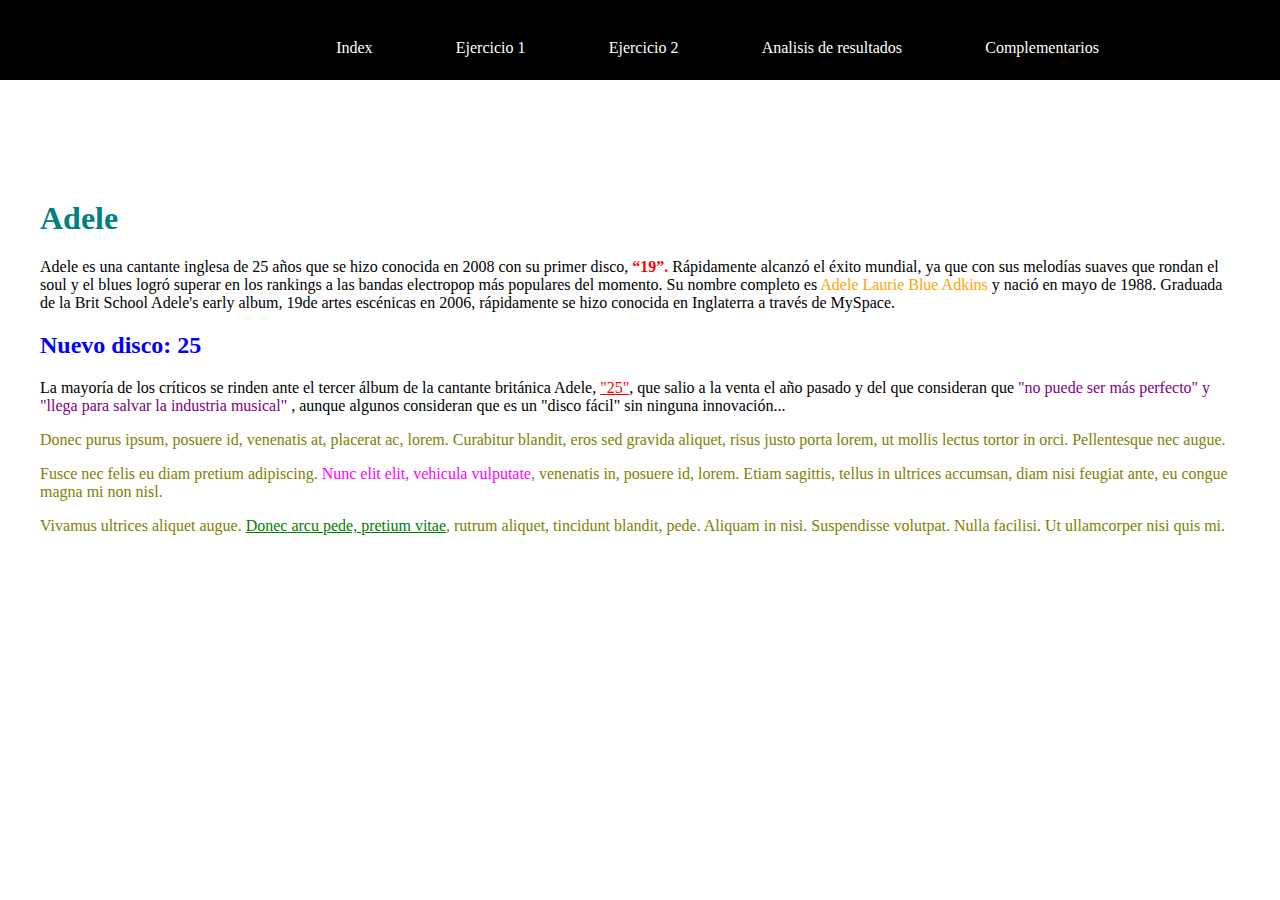
<file: MN212534_Guia3/analisis.html>
<!DOCTYPE html>
<html lang="es">
<head>
	<meta charset="UTF-8">
	<title>Analisis de resultados</title>
	<link rel="stylesheet" href="css/estilo_analisis.css">
</head>
<body>
		<nav class="menu">;
			<ul class="ul">
			<li><a href="index.html">Index</a></li>	
			<li><a href="pelicula.html">Ejercicio 1</a></li>
			<li><a href="tablero.html">Ejercicio 2</a></li>
			<li><a href="analisis.html">Analisis de resultados</a></li>
			<li><a href="biografia.html">Complementarios</a></li>
		    </ul>
		</nav>
	<div id="todo">
	<h1 id="titulo">Adele</h1>
	<p>Adele es una cantante inglesa de 25 años que se hizo conocida en 2008 con su primer disco, <strong>“19”.</strong> Rápidamente alcanzó el éxito mundial, ya que con sus melodías suaves que rondan el soul y el blues logró superar en los rankings a las bandas electropop más populares del momento.  Su nombre completo es <span class="destacado"> Adele Laurie Blue Adkins</span>  y nació en mayo de 1988. Graduada de la Brit School Adele's early album, 19de artes escénicas en 2006, rápidamente se hizo conocida en Inglaterra a través de MySpace.</p>

	<h2 id="subtitulo">Nuevo disco: 25</h2>
	<p>La mayoría de los críticos se rinden ante el tercer álbum de la cantante británica Adele,  <a href="#"> "25"</a>, que salio a la venta el año pasado y del que consideran que <span class="especial">"no puede ser más perfecto" y "llega para salvar la industria musical"</span> , aunque algunos consideran que es un "disco fácil" sin ninguna innovación...</p>

	<div id="adicional">
		<p>Donec purus ipsum, posuere id, venenatis at, <span>placerat ac, lorem</span>. Curabitur blandit, eros sed gravida aliquet, risus justo porta lorem, ut mollis lectus tortor in orci. Pellentesque nec augue.</p>
		<p>Fusce nec felis eu diam pretium adipiscing. <span id="especial">Nunc elit elit, vehicula vulputate</span>, venenatis in, posuere id, lorem. Etiam sagittis, tellus in ultrices accumsan, diam nisi feugiat ante, eu congue magna mi non nisl.</p>
		<p>Vivamus ultrices aliquet augue. <a  id="color" href="#">Donec arcu pede, pretium vitae</a>, rutrum aliquet, tincidunt blandit, pede. Aliquam in nisi. Suspendisse volutpat. Nulla facilisi. Ut ullamcorper nisi quis mi.</p>
	</div>
</div>
</body>
</html>
</file>
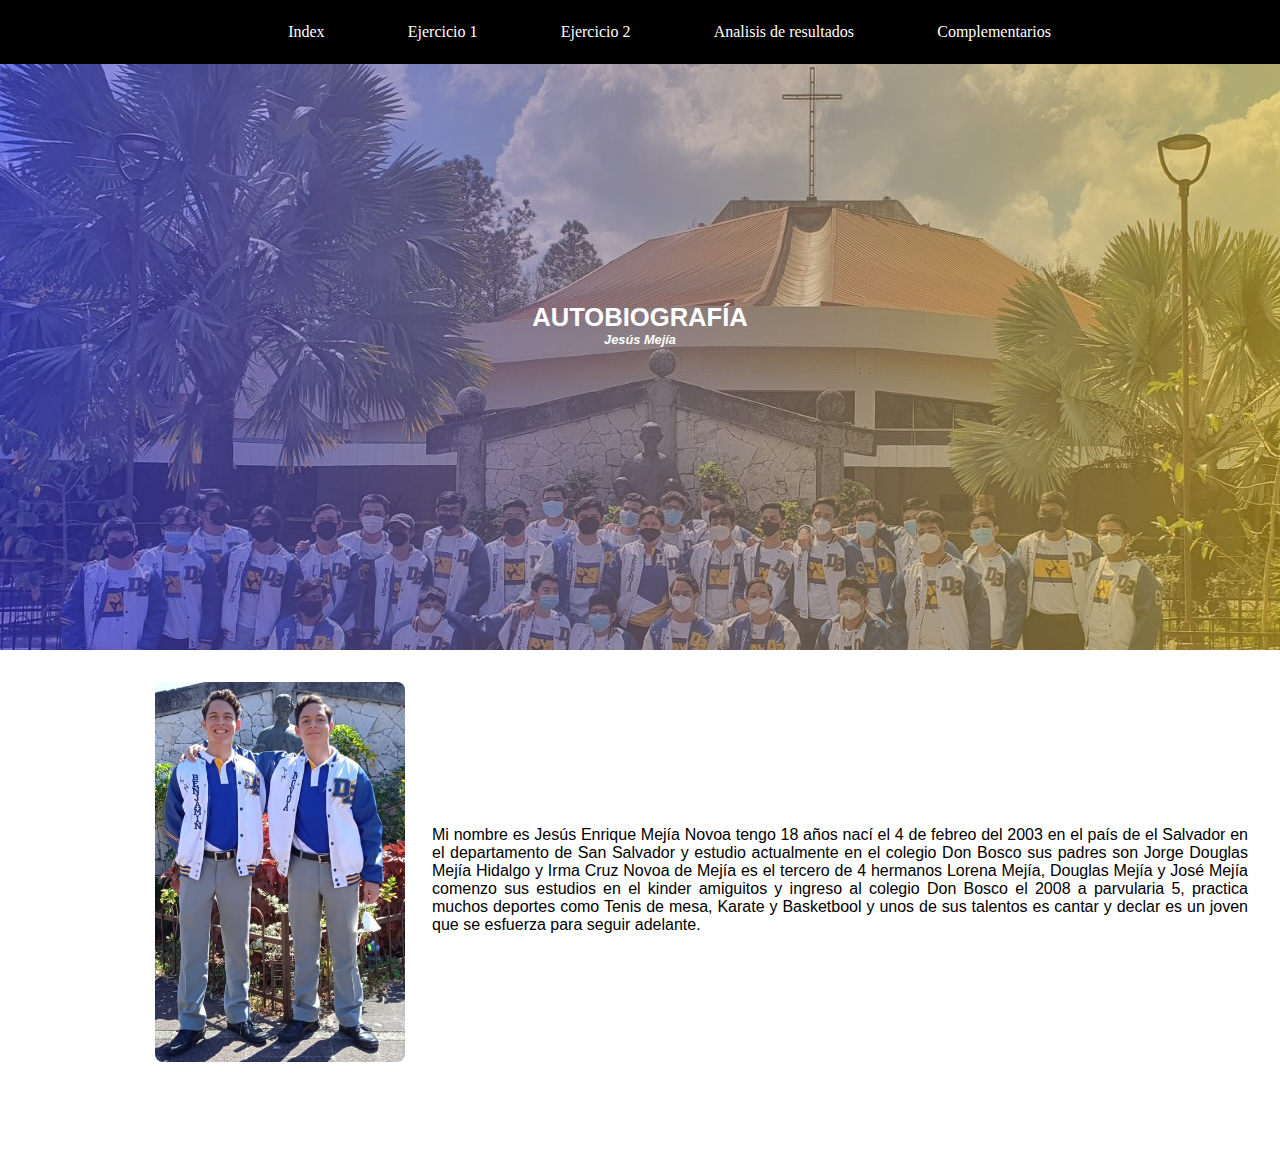
<file: MN212534_Guia3/biografia.html>
<!DOCTYPE html>
<html>
<head>
	<link rel="stylesheet" href="css/estilo.css">
	<title>Biografía</title>
</head>
<body>
		<nav class="menu">;
			<ul class="ul">
			<li><a href="index.html">Index</a></li>	
			<li><a href="pelicula.html">Ejercicio 1</a></li>
			<li><a href="tablero.html">Ejercicio 2</a></li>
			<li><a href="analisis.html">Analisis de resultados</a></li>
			<li><a href="analisis.html">Complementarios</a></li>
		    </ul>
		</nav>
<section>	
	<article id="inicio">
		<h1>AUTOBIOGRAFÍA</h1>	
		<h3><em>Jesús Mejía </em></h3>
	</article>
	<article id="fotojesus">
		<img id="img" src="img/yo.jpeg" width="250px">
		<p>Mi nombre es Jesús Enrique Mejía Novoa tengo 18 años nací el 4 de febreo del 2003 en el país de el Salvador en el departamento de San Salvador y estudio actualmente en el colegio Don Bosco sus padres son Jorge Douglas Mejía Hidalgo y Irma Cruz Novoa de Mejía es el tercero de 4 hermanos Lorena Mejía, Douglas Mejía y José Mejía comenzo sus estudios en el kinder amiguitos y ingreso al colegio Don Bosco el 2008 a parvularia 5, practica muchos deportes como Tenis de mesa, Karate y Basketbool y unos de sus talentos es cantar y declar es un joven que se esfuerza para seguir adelante.</p>
	</article>
</section>

</body>
</html>
</file>
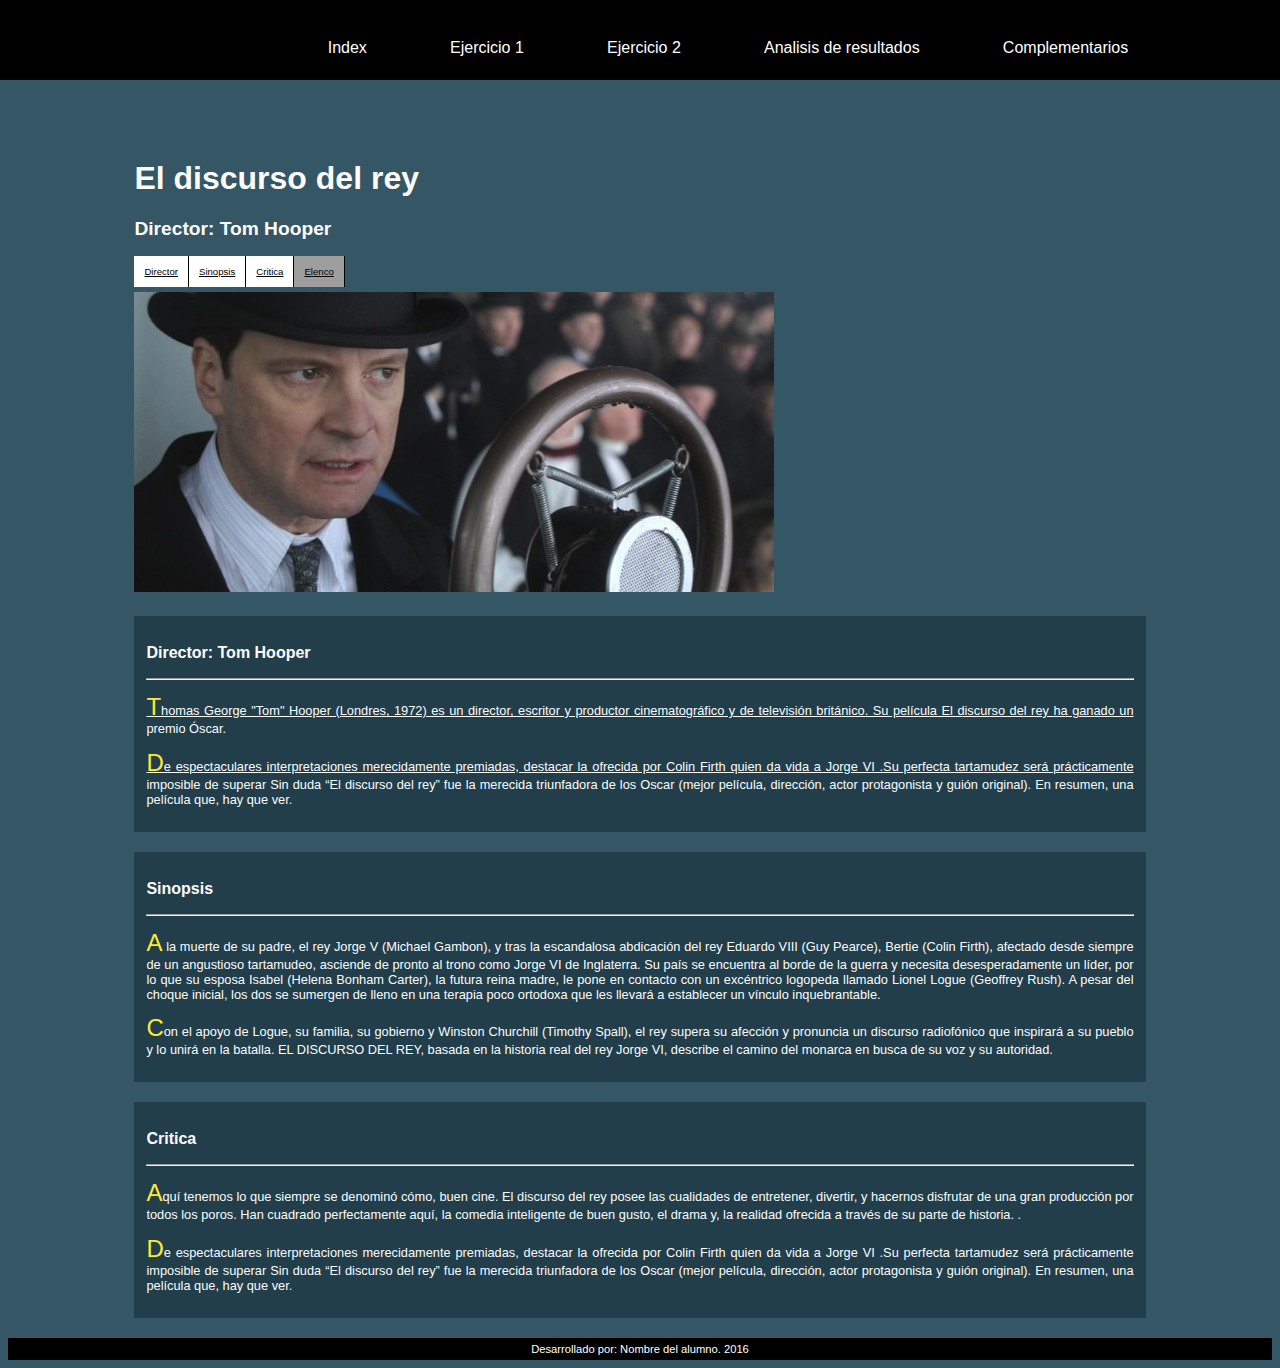
<file: MN212534_Guia3/pelicula.html>
<!DOCTYPE html>
<html lang="es">
<head>
	<meta charset="utf-8">
	<link rel="stylesheet" type="text/css" href="css/style.css">
	<title>El discurso del rey</title>
</head>
<body>
		<nav class="menu">
			<ul class="ul">
			<li><a href="index.html">Index</a></li>	
			<li><a href="pelicula.html">Ejercicio 1</a></li>
			<li><a href="tablero.html">Ejercicio 2</a></li>
			<li><a href="analisis.html">Analisis de resultados</a></li>
			<li><a href="analisis.html">Complementarios</a></li>
		    </ul>
		</nav>
	<div class="wrapper">
		<header>
			<h1>El discurso del rey </h1>
			<h2>Director: Tom Hooper</h2>
		</header>
		<nav>
			<span><a href="#">Director</a></span>
			<span><a href="#">Sinopsis</a></span>
			<span><a href="#">Critica</a></span>
			<span>
				<a href="http://www.sensacine.com/peliculas/pelicula-175305/reparto">Elenco</a>
			</span>
		</nav>
		<br>
		<br>
		<img src="img/discurso.jpg" alt="El discurso del Rey">
		<section>
			<article>
				<h3>Director: Tom Hooper</h3>
				<hr>
				<p>Thomas George "Tom" Hooper (Londres, 1972) es un director, escritor y productor cinematográfico y de televisión británico. Su película El discurso del rey ha ganado un premio Óscar.</p>
				<p>De espectaculares interpretaciones merecidamente premiadas, destacar la ofrecida por Colin Firth quien da vida a Jorge VI .Su perfecta tartamudez será prácticamente imposible de superar Sin duda “El discurso del rey” fue la merecida triunfadora de los Oscar (mejor película, dirección, actor protagonista y guión original). En resumen, una película que, hay que ver.</p>
			</article>
			<article>
				<h3>Sinopsis</h3>
				<hr>
				<p>A la muerte de su padre, el rey Jorge V (Michael Gambon), y tras la escandalosa abdicación del rey Eduardo VIII (Guy Pearce), Bertie (Colin Firth), afectado desde siempre de un angustioso tartamudeo, asciende de pronto al trono como Jorge VI de Inglaterra. Su país se encuentra al borde de la guerra y necesita desesperadamente un líder, por lo que su esposa Isabel (Helena Bonham Carter), la futura reina madre, le pone en contacto con un excéntrico logopeda llamado Lionel Logue (Geoffrey Rush). A pesar del choque inicial, los dos se sumergen de lleno en una terapia poco ortodoxa que les llevará a establecer un vínculo inquebrantable.</p>
				<p>Con el apoyo de Logue, su familia, su gobierno y Winston Churchill (Timothy Spall), el rey supera su afección y pronuncia un discurso radiofónico que inspirará a su pueblo y lo unirá en la batalla. EL DISCURSO DEL REY, basada en la historia real del rey Jorge VI, describe el camino del monarca en busca de su voz y su autoridad.</p>
			</article>
			<article>
				<h3>Critica</h3>
				<hr>
				<p>Aquí tenemos lo que siempre se denominó cómo, buen cine. El discurso del rey posee las cualidades de entretener, divertir, y hacernos disfrutar de una gran producción por todos los poros. Han cuadrado perfectamente aquí, la comedia inteligente de buen gusto, el drama y, la realidad ofrecida a través de su parte de historia. .</p>
				<p>De espectaculares interpretaciones merecidamente premiadas, destacar la ofrecida por Colin Firth quien da vida a Jorge VI .Su perfecta tartamudez será prácticamente imposible de superar Sin duda “El discurso del rey” fue la merecida triunfadora de los Oscar (mejor película, dirección, actor protagonista y guión original). En resumen, una película que, hay que ver.</p>
			</article>
		</section>
	</div>
	<footer>
		Desarrollado por: Nombre del alumno. 2016
	</footer>
</body>
</html>
</file>
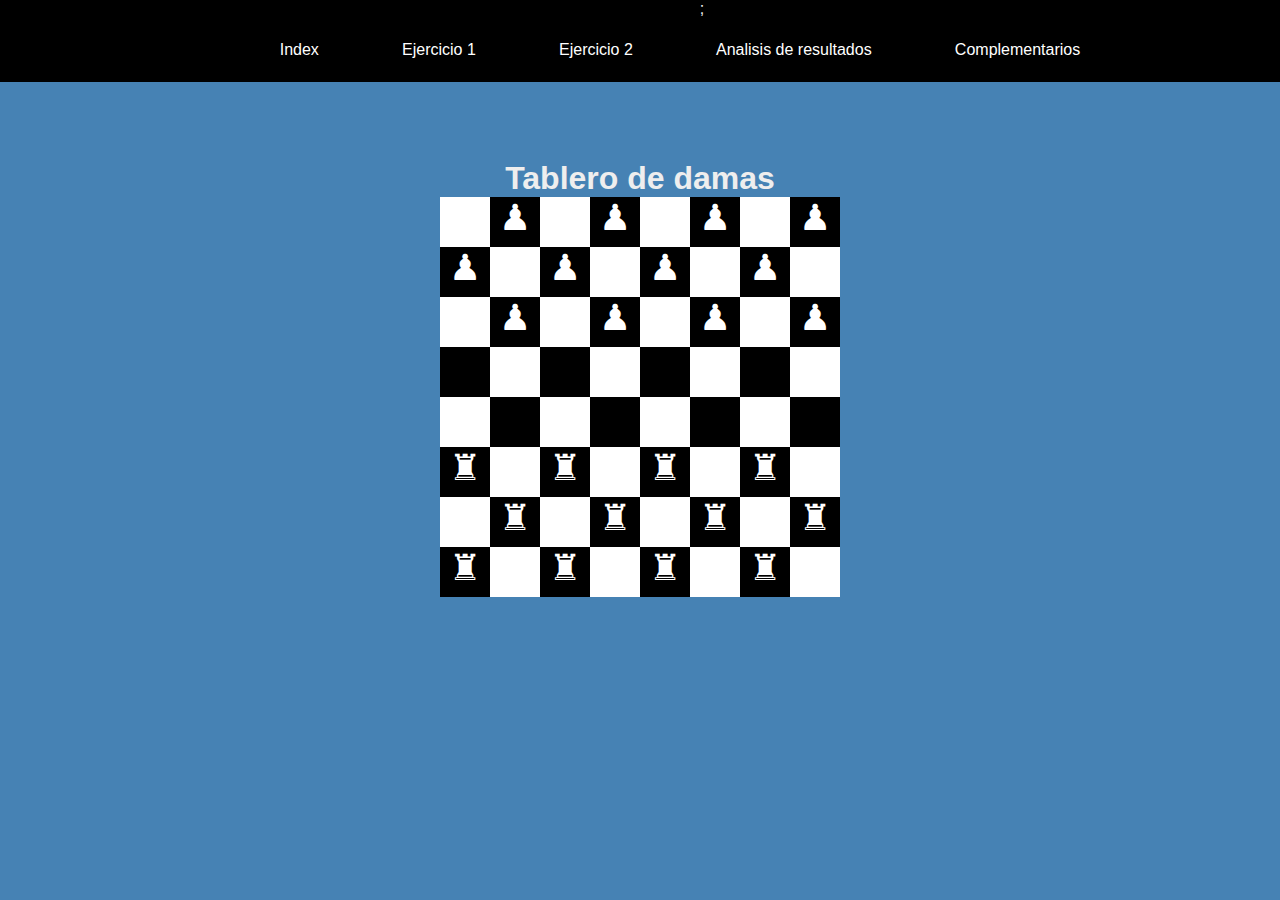
<file: MN212534_Guia3/tablero.html>
<!DOCTYPE html>
<html>
<head>
	<title>Tablero de damas</title>
	<link rel="stylesheet" href="estilo_tablero.css">
</head>
<body>
		<nav class="menu">;
			<ul class="ul">
			<li><a href="index.html">Index</a></li>	
			<li><a href="pelicula.html">Ejercicio 1</a></li>
			<li><a href="tablero.html">Ejercicio 2</a></li>
			<li><a href="analisis.html">Analisis de resultados</a></li>
			<li><a href="analisis.html">Complementarios</a></li>
		    </ul>
		</nav>
		<div id="tab">
	<h1>Tablero de damas</h1>
	<div id="tablero">
		<div class="filaImpar">
			<p></p>
			<p>&#9823</p>
			<p></p>
			<p>&#9823</p>
			<p></p>
			<p>&#9823</p>
			<p></p>
			<p>&#9823</p>
		</div>
		<div class="filaPar">
			<p>&#9823</p>
			<p></p>
			<p>&#9823</p>
			<p></p>
			<p>&#9823</p>
			<p></p>
			<p>&#9823</p>
			<p></p>
		</div>
		<div class="filaImpar">
			<p></p>
			<p>&#9823</p>
			<p></p>
			<p>&#9823</p>
			<p></p>
			<p>&#9823</p>
			<p></p>
			<p>&#9823</p>
		</div>
		<div class="filaPar">
			<p></p>
			<p></p>
			<p></p>
			<p></p>
			<p></p>
			<p></p>
			<p></p>
			<p></p>
		</div>
		<div class="filaImpar">
			<p></p>
			<p></p>
			<p></p>
			<p></p>
			<p></p>
			<p></p>
			<p></p>
			<p></p>
		</div>
		<div class="filaPar">
			<p>&#9820</p>
			<p></p>
			<p>&#9820</p>
			<p></p>
			<p>&#9820</p>
			<p></p>
			<p>&#9820</p>
			<p></p>
		</div>
		<div class="filaImpar">
			<p></p>
			<p>&#9820</p>
			<p></p>
			<p>&#9820</p>
			<p></p>
			<p>&#9820</p>
			<p></p>
			<p>&#9820</p>
		</div>
		<div class="filaPar">
			<p>&#9820</p>
			<p></p>
			<p>&#9820</p>
			<p></p>
			<p>&#9820</p>
			<p></p>
			<p>&#9820</p>
			<p></p>
		</div>
	</div>
</div>
</body>
</html>
</file>
<file: MN212534_Guia3/css/estilo_analisis.css>
#titulo{
	color: teal;
  margin-top: 5em;
}
#todo{
  padding: 2em;
}
#subtitulo{
	color: blue;
}
#adicional{
	color: olive;
}
strong{
	color: red;
	
}
.destacado{
	color: orange;
}
a{
	color: red;
}
#especial{
	color: fuchsia;
}
#color{
	color: green;
}
.especial{
	color: purple;
}
nav[class="menu"]{
  position: fixed;
  background-color:rgba(0, 0, 0, 1);
  top: 0;
  z-index: 2;
  padding: 0px 70.10px;
    margin-left: -8px;
  width: 100%;
}
nav[class="menu"] ul {
  list-style: none;
  font-size: 1em;
  margin-bottom: 0em;
  margin-left: 11em;
 }
nav[class="menu"] li {
  line-height: 4rem;

  position: relative;
}
nav[class="menu"] ul{
  display: inline-flex;
}
nav[class="menu"] li ul{
  position: absolute;
  display: inline-flex;
}

nav[class="menu"] a{
  text-decoration: none;
  display: flex;
  padding: 0 2.6em;
  color: white;
  transition: background 0.4s;
}

nav[class="menu"] a:hover {
  color: gold;
  border-bottom: solid 2px white;
  line-height: 3.9rem;
}
</file>
<file: MN212534_Guia3/css/estilo.css>
*{
	margin:0;
	padding:0;
	position: relative;
}
#inicio{
	width: 100%;
	height: 650px;
	background-image: url(../img/grado.jpeg);
	background-repeat: no-repeat;
	background-size: cover;
	background-position: center;
	background-attachment: fixed;

	position: relative;

	display: flex;
	flex-direction: column;
	justify-content: center;
}
#inicio::before{
	content:"";
	width: 100%;
 	height: 100%;
 	background: linear-gradient(90deg,#2825EB, #F5C41D);
	position: absolute;
	opacity: 0.5;

}
h1{
	font-size: 2vw;
}
h3{
	font-size: 1vw;
}
section{
	text-align: center;
	color: white;
	justify-content: center;
	font-family: sans-serif;
}

#fotojesus{
	height: 650px;
	margin-top: -8em;
	margin-left: -45em;

}
#img{
	margin-top: 8%;
	margin-bottom: 4%;
	background: linear-gradient(90deg,#2825EB, #F5C41D);
	border-radius: 8px 8px 8px 8px;
}
p{
	color:black;
	margin-left: 56%;
	padding: 2em;
	margin-top: -22em;
	text-align: justify;
}
nav[class="menu"]{
  position: fixed;
  background-color:rgba(0, 0, 0, 1);
  top: 0;
  z-index: 2;
  padding: 0px 70.10px;
    margin-left: -8px;
  width: 100%;
}
nav[class="menu"] ul {
  list-style: none;
  font-size: 1em;
  margin-bottom: 0em;
  margin-left: 11em;
 }
nav[class="menu"] li {
  line-height: 4rem;

  position: relative;
}
nav[class="menu"] ul{
  display: inline-flex;
}
nav[class="menu"] li ul{
  position: absolute;
  display: inline-flex;
}

nav[class="menu"] a{
  text-decoration: none;
  display: flex;
  padding: 0 2.6em;
  color: white;
  transition: background 0.4s;
}

nav[class="menu"] a:hover {
  color: gold;
  border-bottom: solid 2px white;
  line-height: 3.9rem;
}
</file>
<file: MN212534_Guia3/css/style.css>
body{
	color: #fcfcfc;
	background-color: #355664;
	font-family: Arial, Helvetica, sans-serif;
}
h1 {
	font-size: 2rem;
}
h2{
	font-size: 1.2rem;
}
h3{
	font-size: 1rem;
}
footer{
	background-color: black;
	color: white;
	font-size: 0.7rem;
	margin-top: 20px;
	padding: 5px;
	text-align: center;
}
div.wrapper{
	margin: 0 auto;
	margin-top: 10em;
	width: 80%;
}
section article{
	background-color: rgb(33, 62, 74,1);
	margin-top: 20px;
	padding: 12px;
	font-size: 0.8rem;
	text-align: justify;
}
nav span a{
	background-color: white;
	border-right: 1px solid;
	color: black;
	font-size: 0.6rem;
	float: left;
	padding: 10px;
	text-decoration: underline;
}
nav span a:hover{
	background-color: #B2DFDB
}
a[href="http://www.sensacine.com/peliculas/pelicula-175305/reparto"] {
  background-color: #9E9E9E;
}
p:first-letter{
	font-size: 1.5rem;
	color: #FFE933;
}
article:first-child p:first-line{
	text-decoration: underline;
}
nav[class="menu"]{
  position: fixed;
  background-color:rgba(0, 0, 0, 1);
  top: 0;
  z-index: 2;
  padding: 0px 70.10px;
    margin-left: -8px;
  width: 100%;
}
nav[class="menu"] ul {
  list-style: none;
  font-size: 1em;
  margin-bottom: 0em;
  margin-left: 11em;
 }
nav[class="menu"] li {
  line-height: 4rem;

  position: relative;
}
nav[class="menu"] ul{
  display: inline-flex;
}
nav[class="menu"] li ul{
  position: absolute;
  display: inline-flex;
}

nav[class="menu"] a{
  text-decoration: none;
  display: flex;
  padding: 0 2.6em;
  color: white;
  transition: background 0.4s;
}

nav[class="menu"] a:hover {
  color: gold;
  border-bottom: solid 2px white;
  line-height: 3.9rem;
}

.icon{
  margin-left: 50em;
}
/*PRIMER MENU*/
nav[class="menu"] > ul {
  background-color: none;
  display: flex;
  width: 100%
}
</file>
<file: MN212534_Guia3/estilo_tablero.css>
*{
	margin:0;
	padding:0;
}
body{
	background-color: steelblue;
	color:#EEE;
	font-family: sans-serif;
	text-align: center;
}
#tablero{
	background-color: white;
	height: 400px;
	width: 400px;
	margin: auto;
}
#tablero p{
	background-color: black;
	color:white;
	float:left;
	font-size: 36px;
	height: 50px;
	width: 50px;
	vertical-align: center;
}
#tablero .filaImpar p:nth-child(2n+1){
	background-color: white;
}
#tablero .filaPar p:nth-child(2n+2){
	background-color: white;
}
nav[class="menu"]{
  position: fixed;
  background-color:rgba(0, 0, 0, 1);
  top: 0;
  z-index: 2;
  padding: 0px 70.10px;
    margin-left: -8px;
  width: 100%;
}
nav[class="menu"] ul {
  list-style: none;
  font-size: 1em;
  margin-bottom: 0em;
  margin-left: 11em;
 }
nav[class="menu"] li {
  line-height: 4rem;

  position: relative;
}
nav[class="menu"] ul{
  display: inline-flex;
}
nav[class="menu"] li ul{
  position: absolute;
  display: inline-flex;
}

nav[class="menu"] a{
  text-decoration: none;
  display: flex;
  padding: 0 2.6em;
  color: white;
  transition: background 0.4s;
}

nav[class="menu"] a:hover {
  color: gold;
  border-bottom: solid 2px white;
  line-height: 3.9rem;
}

.icon{
  margin-left: 50em;
}
/*PRIMER MENU*/
nav[class="menu"] > ul {
  background-color: none;
  display: flex;
  width: 100%
}
#tab{
	margin-top: 10em;
}
</file>
